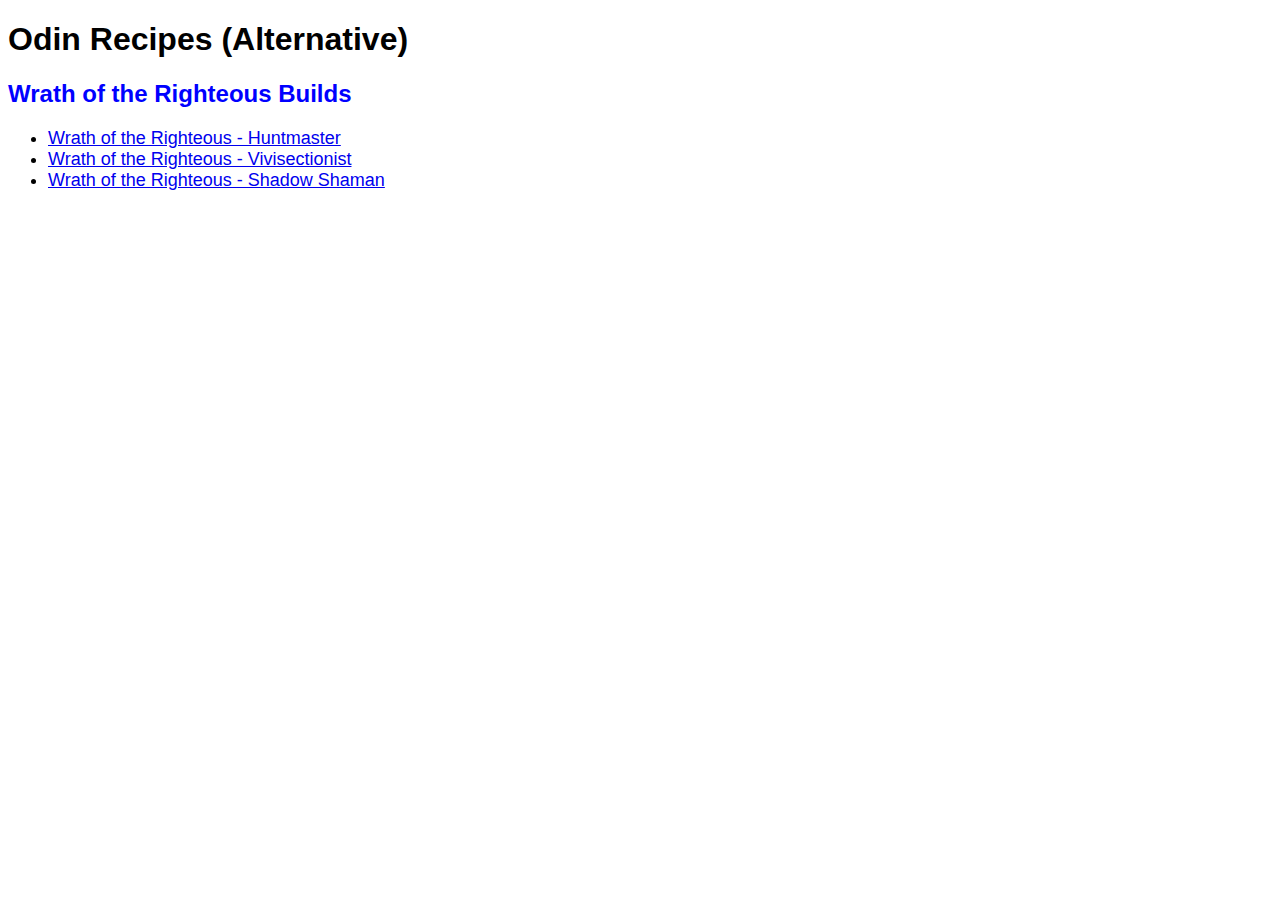
<file: index.html>
<!DOCTYPE html>
<html lang="en">
    <head>
        <meta charset="utf-8">
        <title>Odin Recipes (Alternative)</title>
        <link rel="stylesheet" href="styles.css">
    </head>
    <body>
        <h1>Odin Recipes (Alternative)</h1>
        <h2>Wrath of the Righteous Builds</h2>
        <ul>
            <li><a href="recipes/wotr-huntmaster.html">Wrath of the Righteous - Huntmaster</a></li>
            <li><a href="recipes/wotr-vivisectionist.html">Wrath of the Righteous - Vivisectionist</a></li>
            <li><a href="recipes/wotr-shadow-shaman.html">Wrath of the Righteous - Shadow Shaman</a></li>
        </ul>
    </body>
</html>
</file>
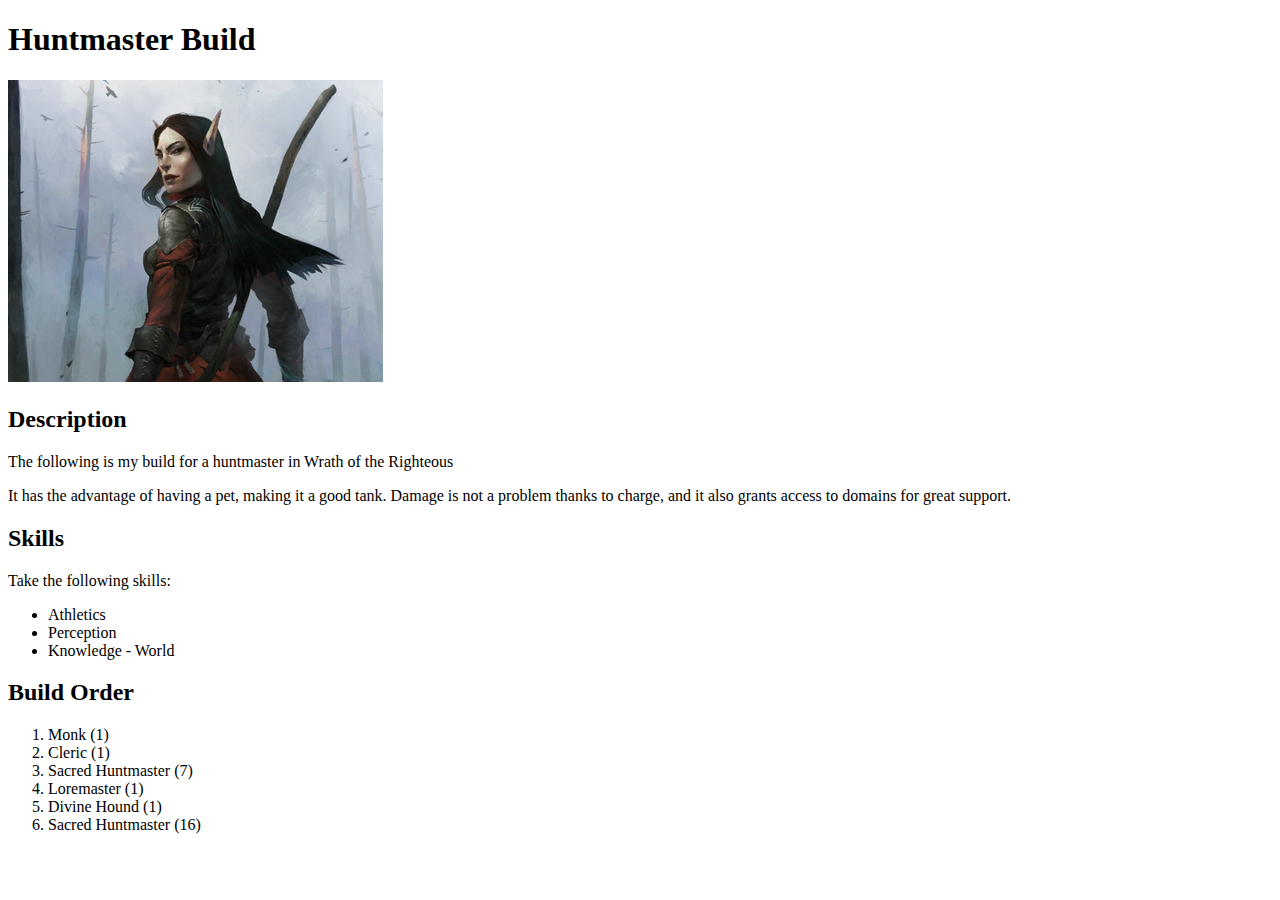
<file: recipes/wotr-huntmaster.html>
<!DOCTYPE html>
<html lang="en">
    <head>
        <meta charset="utf-8">
        <title>Odin Recipes (Alternative)</title>
    </head>
    <body>
        <h1>Huntmaster Build</h1>
        <img src="../img/Jaethal-huntmaster.png" alt="A character portrait for my Wrath of the Righteous huntmaster">
        <h2>Description</h2>
        <p>The following is my build for a huntmaster in Wrath of the Righteous</p>
        <p>It has the advantage of having a pet, making it a good tank. Damage is not a problem thanks to charge, and it also grants access to domains for great support.</p>
        <h2>Skills</h2>
        <p>Take the following skills:</p>
        <ul>
            <li>Athletics</li>
            <li>Perception</li>
            <li>Knowledge - World</li>
        </ul>
        <h2>Build Order</h2>
        <ol>
            <li>Monk (1)</li>
            <li>Cleric (1)</li>
            <li>Sacred Huntmaster (7)</li>
            <li>Loremaster (1)</li>
            <li>Divine Hound (1)</li>
            <li>Sacred Huntmaster (16)</li>
        </ol>

    </body>
</html>
</file>
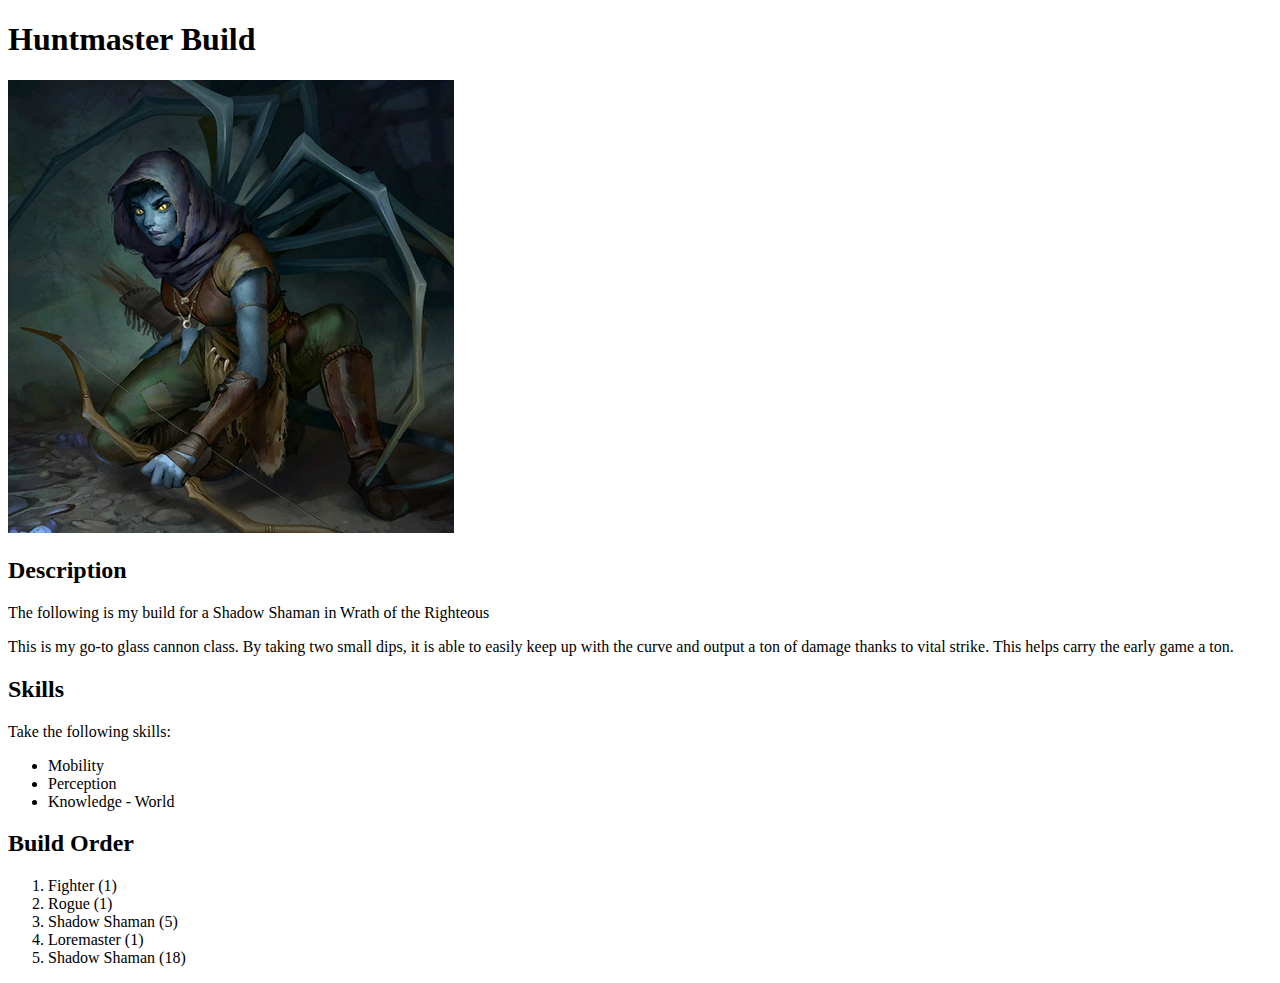
<file: recipes/wotr-shadow-shaman.html>
<!DOCTYPE html>
<html lang="en">
    <head>
        <meta charset="utf-8">
        <title>Odin Recipes (Alternative)</title>
    </head>
    <body>
        <h1>Huntmaster Build</h1>
        <img src="../img/wenduag-shaman.png" alt="A character portrait for my Wrath of the Righteous shadow shaman">
        <h2>Description</h2>
        <p>The following is my build for a Shadow Shaman in Wrath of the Righteous</p>
        <p>This is my go-to glass cannon class. By taking two small dips, it is able to easily keep up with the curve and output a ton of damage thanks to vital strike. This helps carry the early game a ton.</p>
        <h2>Skills</h2>
        <p>Take the following skills:</p>
        <ul>
            <li>Mobility</li>
            <li>Perception</li>
            <li>Knowledge - World</li>
        </ul>
        <h2>Build Order</h2>
        <ol>
            <li>Fighter (1)</li>
            <li>Rogue (1)</li>
            <li>Shadow Shaman (5)</li>
            <li>Loremaster (1)</li>
            <li>Shadow Shaman (18)</li>
        </ol>

    </body>
</html>
</file>
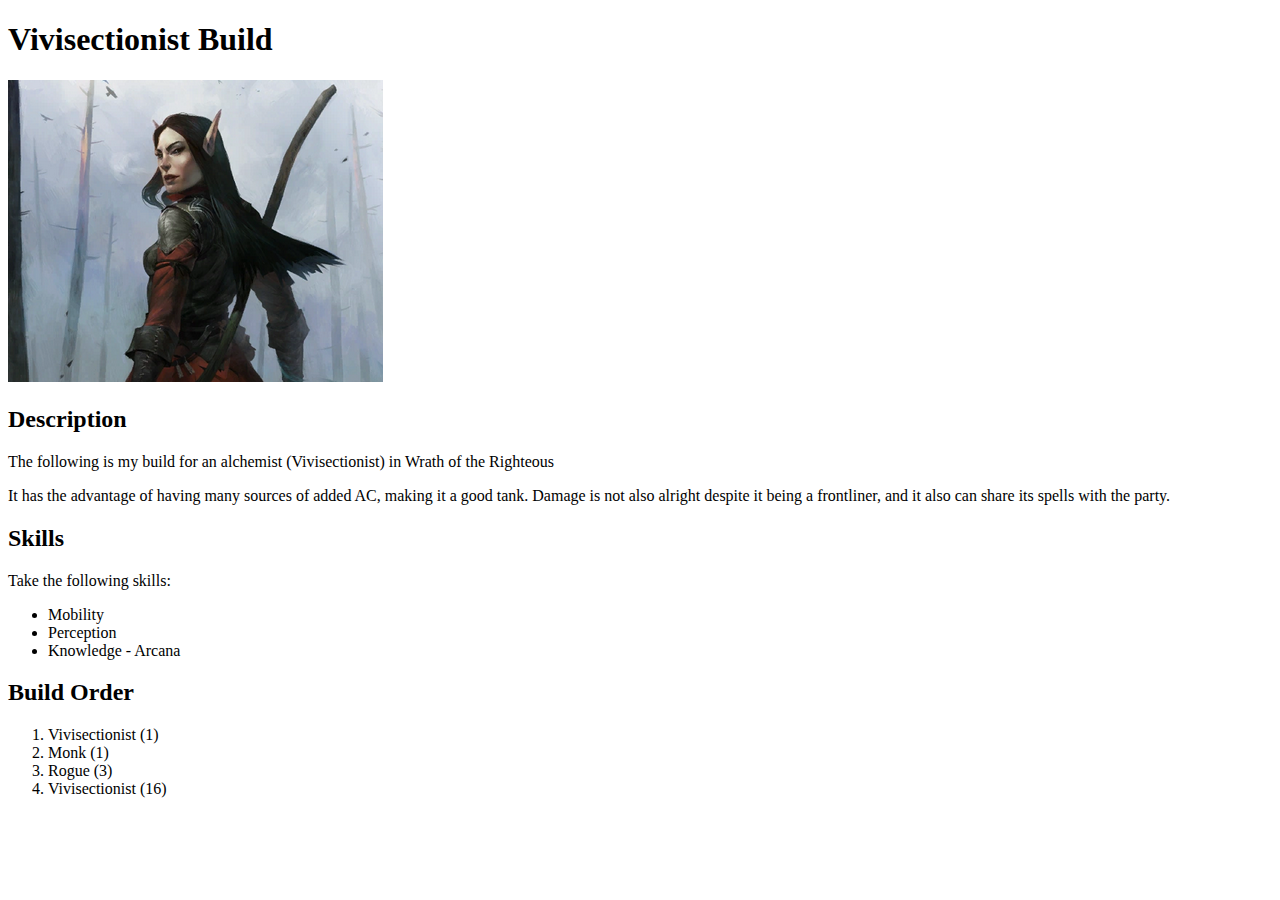
<file: recipes/wotr-vivisectionist.html>
<!DOCTYPE html>
<html lang="en">
    <head>
        <meta charset="utf-8">
        <title>Odin Recipes (Alternative)</title>
    </head>
    <body>
        <h1>Vivisectionist Build</h1>
        <img src="../img/Jaethal-huntmaster.png" alt="A character portrait for my Wrath of the Righteous Vivisectionist">
        <h2>Description</h2>
        <p>The following is my build for an alchemist (Vivisectionist) in Wrath of the Righteous</p>
        <p>It has the advantage of having many sources of added AC, making it a good tank. Damage is not also alright despite it being a frontliner, and it also can share its spells with the party.</p>
        <h2>Skills</h2>
        <p>Take the following skills:</p>
        <ul>
            <li>Mobility</li>
            <li>Perception</li>
            <li>Knowledge - Arcana</li>
        </ul>
        <h2>Build Order</h2>
        <ol>
            <li>Vivisectionist (1)</li>
            <li>Monk (1)</li>
            <li>Rogue (3)</li>
            <li>Vivisectionist (16)</li>
        </ol>

    </body>
</html>
</file>
<file: styles.css>
* {
    font-family: Verdana, Geneva, Tahoma, sans-serif;
}

h2 {
    color: blue;
}

li {
    font-size: 18px;
}
</file>
